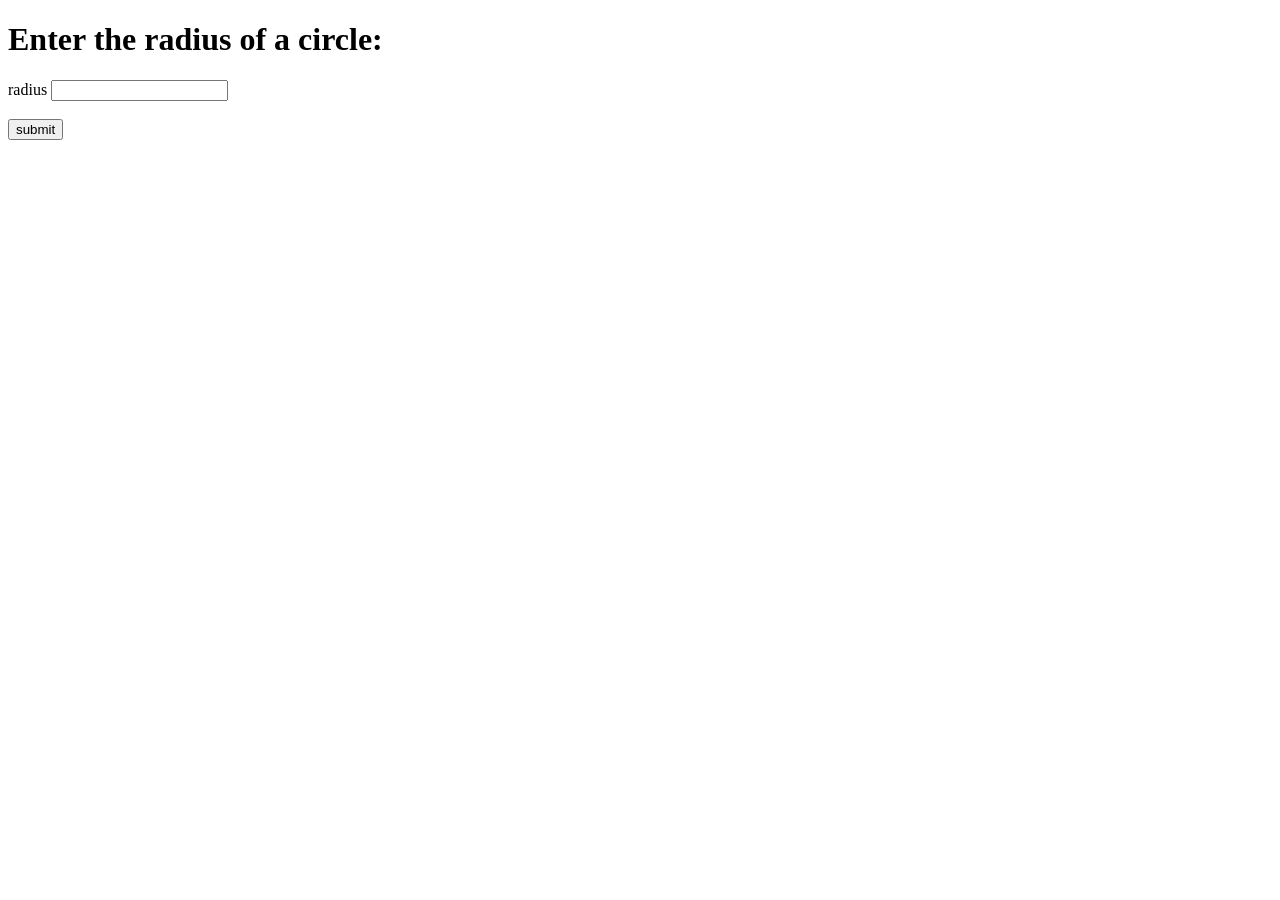
<file: Aula 6/index.html>
<!DOCTYPE html>
<html lang="pt">
<head>
    <meta charset="UTF-8">
    <meta name="viewport" content="width=device-width, initial-scale=1.0">
    <title>Document</title>
</head>
<body>
    <h1 id="myH1">Enter the radius of a circle:</h1>
    <label for="">radius</label>
    <input type="text" id="myText"> <br><br>
    <button id="mySubmit">submit</button>
    <h3 id="myH3"></h3>
    <script src="index.js"></script>
</body>
</html>
</file>
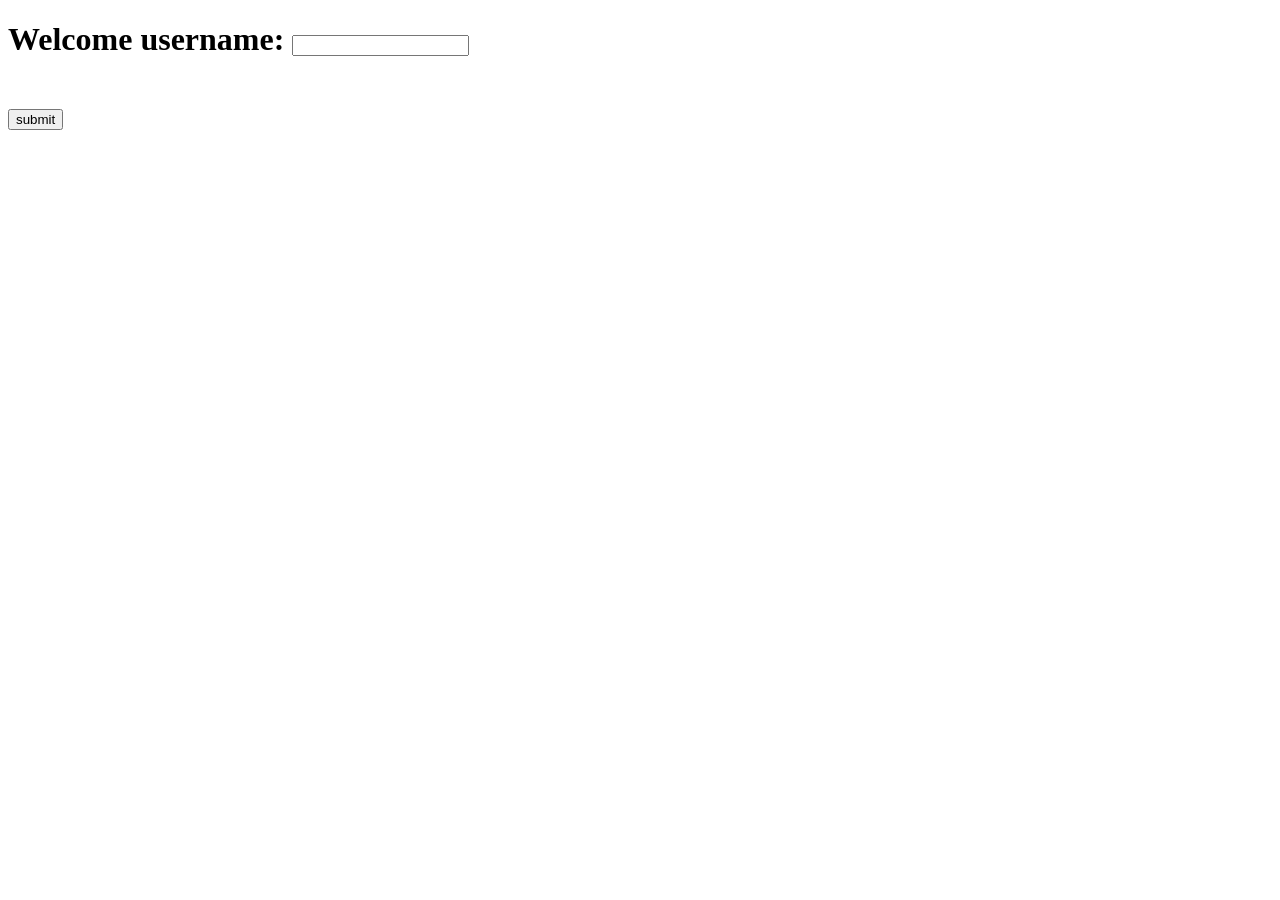
<file: Aula4/index.html>
<!DOCTYPE html>
<html lang="pt">
<head>
    <meta charset="UTF-8">
    <meta name="viewport" content="width=device-width, initial-scale=1.0">
    <title>Document</title>
</head>
<body>
    <h1 id="myH1">Welcome</h1#>
    <label for="">username:</label>
    <input id="myText"> <br><br>
    <button id="mySubmit">submit</button>
    <script src="index.js"></script>
</body>
</html>
</file>
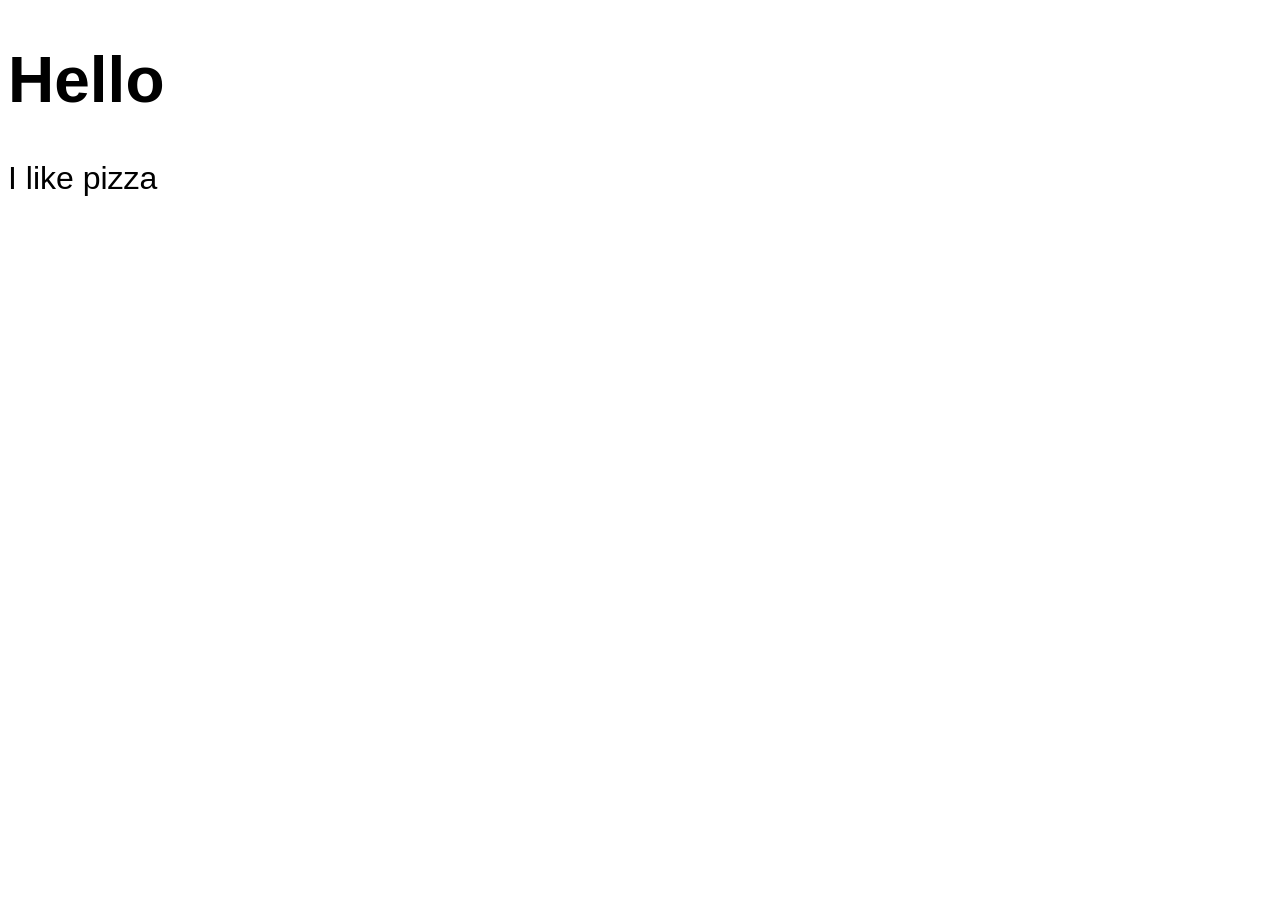
<file: Lesson 1/index.html>
<!DOCTYPE html>
<html lang="pt">
<head>
    <meta charset="UTF-8">
    <meta name="viewport" content="width=device-width, initial-scale=1.0">
    <title>My website</title>
    <link rel="stylesheet" href="style.css">
</head>
<body>
    <h1 id="myH1"></h1>
    <p id="myP"></p>
    <script src="index.js"></script>
</body>
</html>
</file>
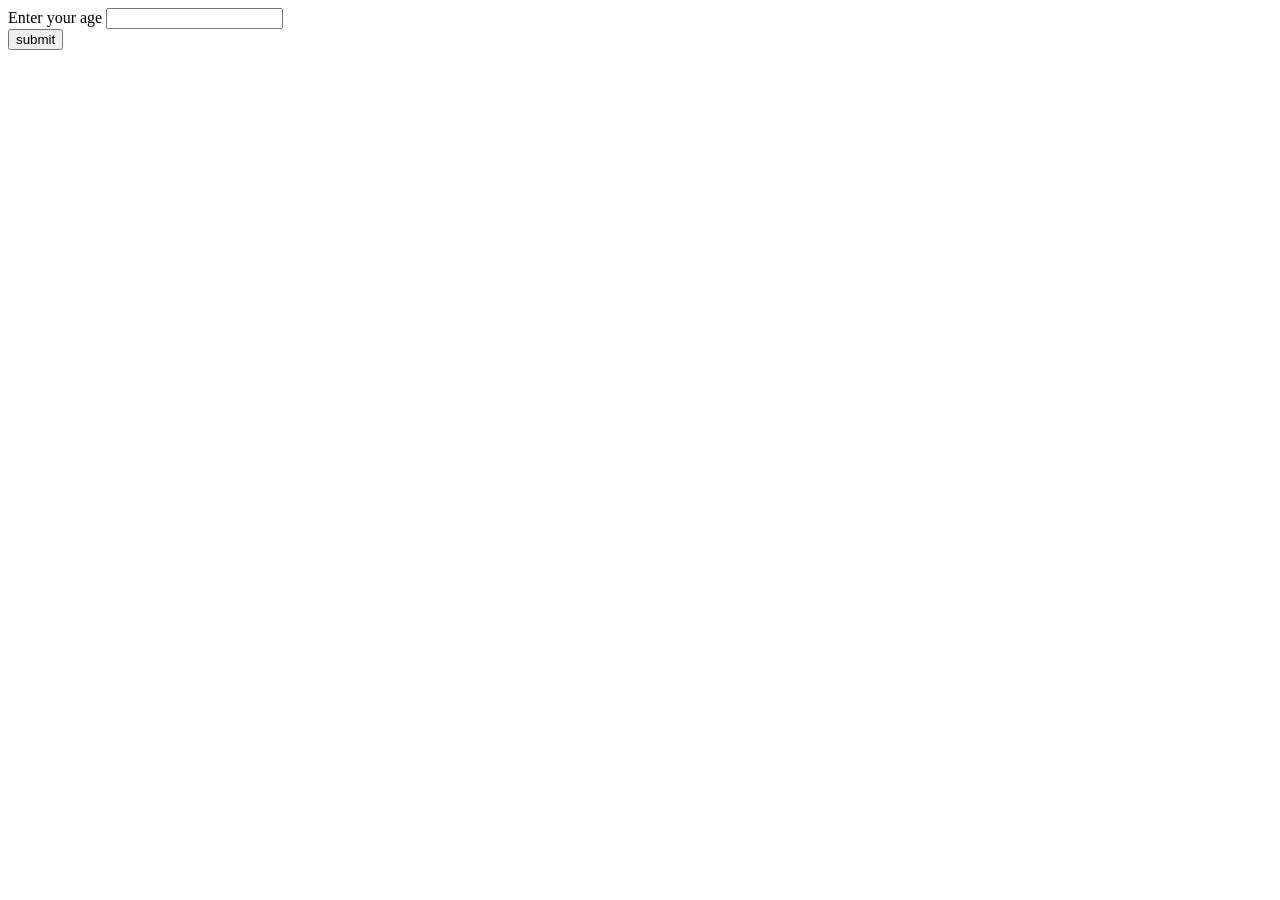
<file: Lesson 10/index.html>
<!DOCTYPE html>
<html lang="pt">
<head>
    <meta charset="UTF-8">
    <meta name="viewport" content="width=device-width, initial-scale=1.0">
    <title>Document</title>
</head>
<body>
    <label for="">Enter your age</label>
    <input type="text" id="myText"> <br>
    <button type="submitt" id="mySubmit">submit</button>
    <p id="resultElement"></p>
    <script src="index.js"></script>
</body>
</html>
</file>
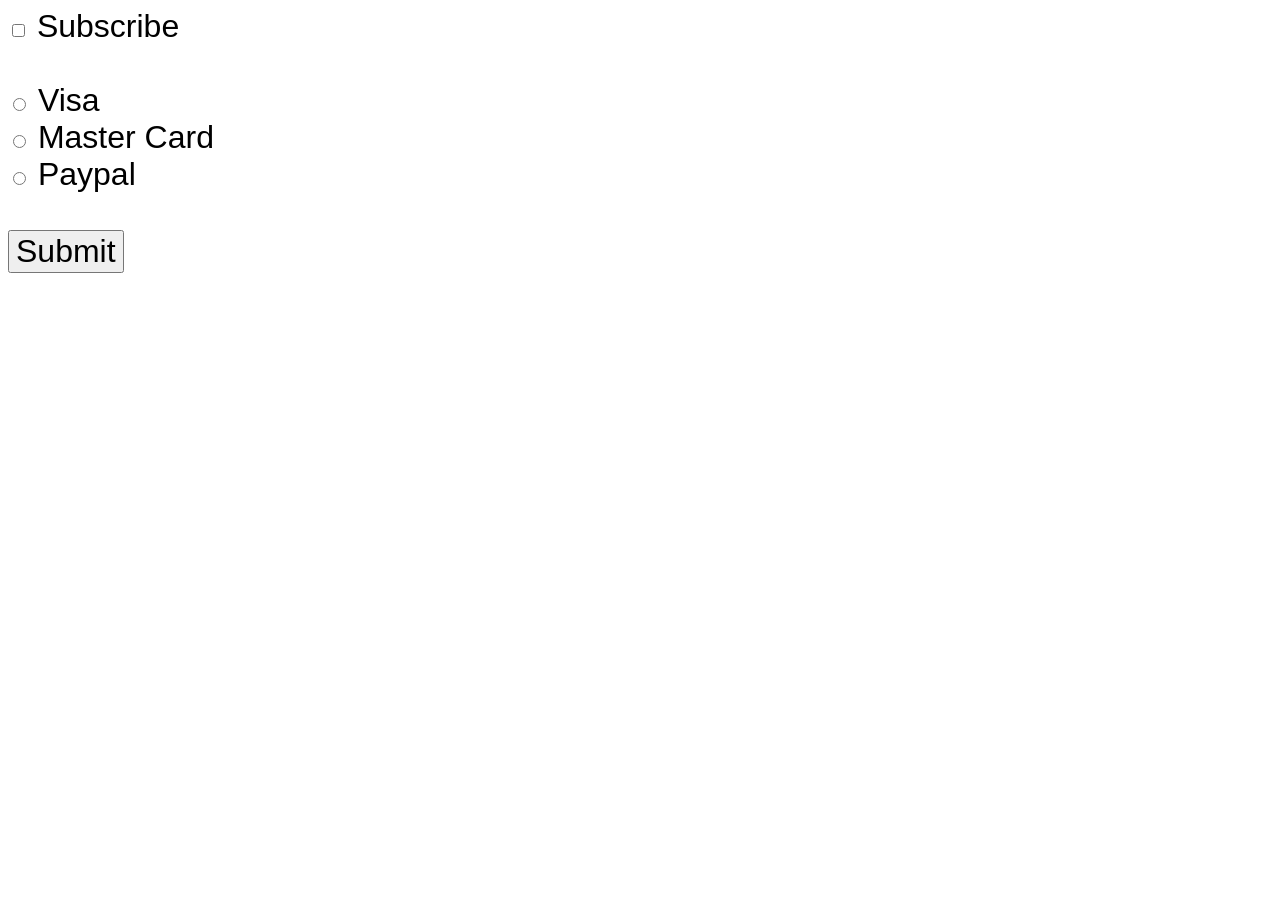
<file: Lesson 11/index.html>
<!DOCTYPE html>
<html lang="pt">
<head>
    <meta charset="UTF-8">
    <meta name="viewport" content="width=device-width, initial-scale=1.0">
    <title>Document</title>
    <link rel="stylesheet" href="style.css">
</head>
<body>
    <input type="checkbox" id="myCheckBox">
    <label for="myCheckBox">Subscribe</label>

    <br><br>
    <input type="radio" id="visaBtn" name="card">
    <label for="visaBtn">Visa</label>
    <br>
    <input type="radio" id="masterCardBtn" name="card">
    <label for="masterCardBtn">Master Card</label>
    <br>
    <input type="radio" id="payPalBtn" name="card">
    <label for="payPalBtn">Paypal</label>

    <br><br>
    <button type="submit" id="mySubmit">Submit</button>
    <p id="subResult"></p>
    <p id="paymentResult"></p>
    
    <script src="index.js"></script>
</body>
</html>
</file>
<file: Lesson 1/style.css>
body {
    font-family: Verdana, Geneva, Tahoma, sans-serif;
    font-size:  2em; /* 200% */
}
</file>
<file: Lesson 11/style.css>
body {
    font-family: Verdana, Geneva, Tahoma, sans-serif;
    font-size: 2em;
}

#mySubmit {
    font-size: 1em;
}
</file>
